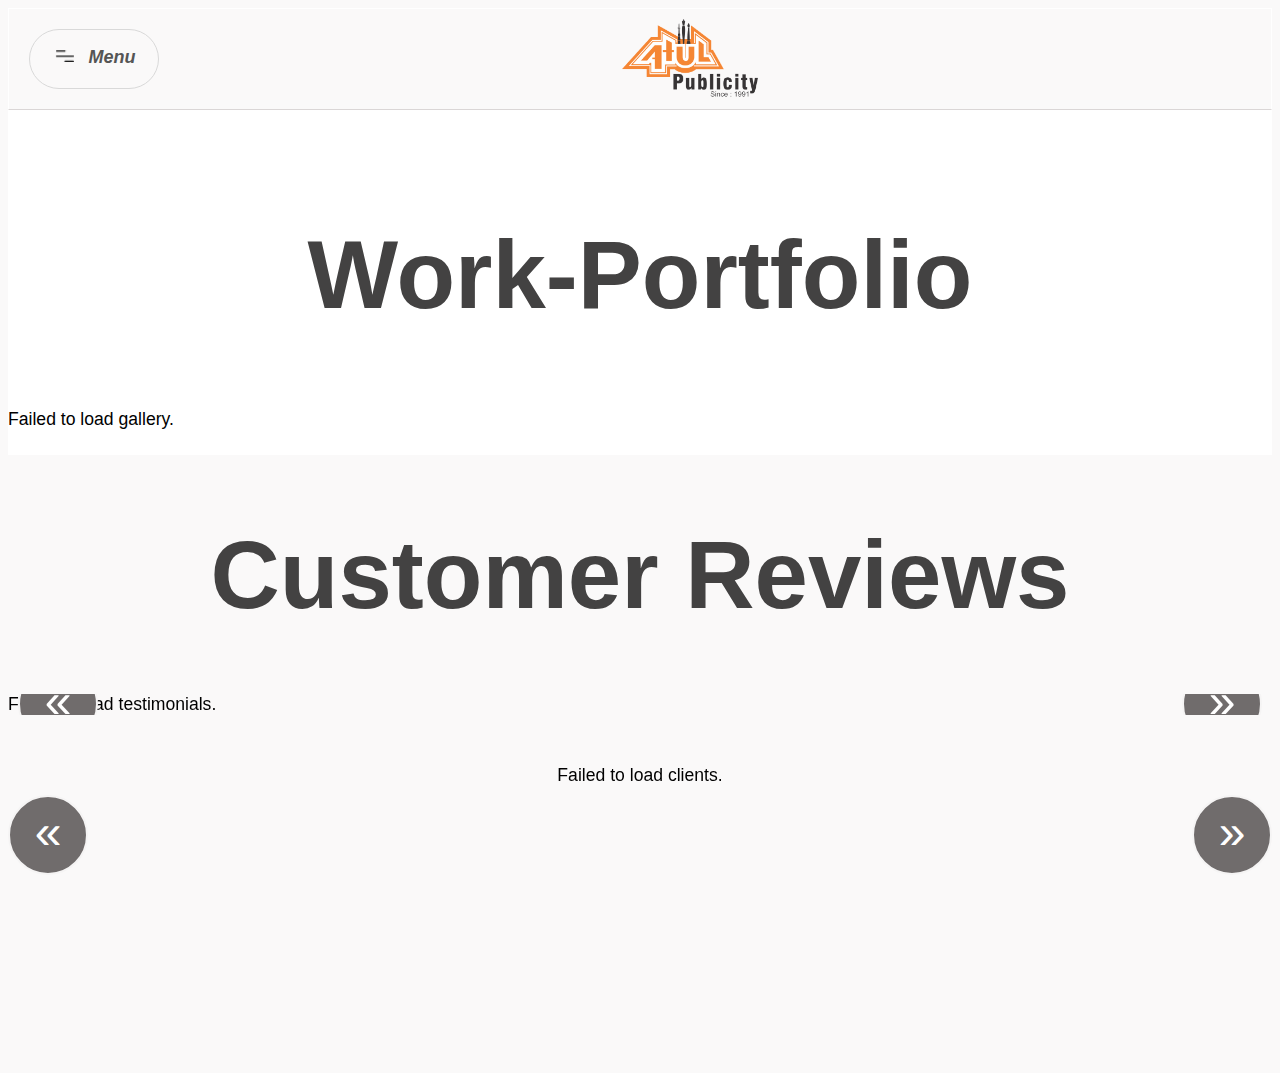
<file: index.html>
<!DOCTYPE html>
<html lang="en">

<head>
  <meta charset="UTF-8">
  <meta name="viewport" content="width=device-width, initial-scale=1.0">
  <title>API Data Fetch Example</title>
  <link rel="stylesheet" href="apiprct.css">
  <link rel="stylesheet" href="https://unpkg.com/swiper/swiper-bundle.min.css">
  <link rel="stylesheet" href="masonry.css">
  
  <style>
    body {
      font-family: Arial, sans-serif;
    }

    .post {
      border: 1px solid #ccc;
      padding: 10px;
      margin: 10px 0;
    }
  </style>
</head>

<body>
  
  <nav id="navbar">
    <button type="button" onclick="openmenu()" id="openn"><img src="/assets/imgs/logo/hamburger.png" alt="hamburger" id="ham_img">Menu</button>
  </div>
<div id="showmenu">
<ul>
  <li>
    <a href="index.html" >Home</a>
  </li>
  <li><a href="">About</a></li>
  <li>
    <a href="" >Blogs</a>
  </li>
  <li>
    <a href="portfoliogallery.html" >Portfolio</a>
  </li>
  <li><a href="" >Contact</a></li>
  <li><a href="" >Career</a></li>
</ul>
     
</ul>
<button id="close" onclick="closemenu()">&times; Close</button>
</div>
    <div id="navbar_container">
    <a href="apiprct.html"><img src="/assets/imgs/logo/logo.png" alt="logo" id="logo"></a></div>

    <ul class="social-media hover-1">
      <li>
        <a target="_blank" href=""
          ><i class="fa-brands fa-facebook"></i
        ></a>
      </li>
      <li>
        <a target="_blank" href=""
          ><i class="fa-brands fa-instagram"></i
        ></a>
      </li>
      <li>
        <a target="_blank" href=""
          ><i class="fa-brands fa-twitter"></i
        ></a>
      </li>
      <li>
        <a target="_blank" href=""
          ><i class="fa-brands fa-whatsapp"></i
        ></a>
      </li>
    </ul>
   </nav>
    
  
  <section id="port-section">
  <h2>Work-Portfolio</h2>
  <div class="container cont-cover">
    <div id="cont-portfolio">
      
    <div id="gallery"></div>
    
    <div id="pagination"></div>
    </div>
 </div>
</section>

  <h1>Customer Reviews</h1>
  <div id="test-container">
    <button type="button" id="button-prv" class="button">&laquo;</button>
    <div class="testswiper swiper-container">
      <div id="testimonials" class="swiper-wrapper"></div>
    </div>
    <button type="button" id="button-nxt" class="button">&raquo;</button>
  </div>



  
  <div id="ourclient" class="swiper-container-2">
    <button type="button" id="button-prev" class="buttn">&laquo;</button>
    <div class="swiper logo__slider">
  <div id="clientle" class="swiper-wrapper"></div>
</div>
  <button type="button" id="button-next" class="buttn">&raquo;</button>
  <div class="swiper-pagination"></div>
</div>



  <script>
   



    async function fetchtestimonials() {
      try {
        const response = await fetch('https://api.webbuilder.technolitics.com/api/v1/website-builder/website/testimonial/get-all-testimonials/65d0951a52fd1189b6d9f8df');

        if (!response.ok) {
          throw new Error('HTTP error! Status: ' + response.status);
        }

        const data = await response.json();

        if (!data || !data.data) {
          throw new Error('Unexpected data structure!');
        }

        const testimonialsContainer = document.getElementById('testimonials');

        data.data.forEach(testimonial => {
          console.log('Image URL:', testimonial.image);

          const testimonialElement = document.createElement('div');
          testimonialElement.className = 'swiper-slide'; 

          const imagepath = "https://technolitics-s3-bucket.s3.ap-south-1.amazonaws.com/websitebuilder-s3-bucket/";
          const imageUrl = `${imagepath}${testimonial.image}`;

          testimonialElement.innerHTML = `
                    <div class="testimonial">
                      <img src="${imageUrl}" class="image_test" alt="${testimonial.name}" />
                      <div class="text">
                        <img src="quote-2.svg" alt="quote">
                        <p class="review">${testimonial.review}</p>
                        <h3 class="name">${testimonial.name}</h3>
                        <p class="profile">${testimonial.companyProfile}</p>
                      </div>
                    </div>
                `;
          testimonialsContainer.appendChild(testimonialElement);
        });

       
        const swiper = new Swiper('.swiper-container', {
          slidesPerView: 1,
          spaceBetween: 30,
          loop: true,
          navigation: {
            nextEl: '#button-nxt',
            prevEl: '#button-prv',
          },
          // Enable touch functionality
          simulateTouch: true,
          touchEventsTarget: 'container',
          touchRatio: 1,
          touchAngle: 45,
          grabCursor: true,
          
          breakpoints: {
            768: {
              slidesPerView: 1,
            },
            1024: {
              slidesPerView: 1,
            },
          },
        });
        

      } catch (error) {
        console.error('Error fetching testimonials:', error);
        document.getElementById('testimonials').innerText = 'Failed to load testimonials.';
      }
    }

   
    async function fetchclient() {
      try {
        const response = await fetch('https://api.webbuilder.technolitics.com/api/v1/website-builder/website/association/get-all-associations/65d0951a52fd1189b6d9f8df?type=CLIENT');

        if (!response.ok) {
          throw new Error('HTTP error! Status: ' + response.status);
        }

        const data = await response.json();

        if (!data || !data.data) {
          throw new Error('Unexpected data structure!');
        }

        const clientContainer = document.getElementById('clientle');

        if (data.data.length === 0) {
          clientContainer.innerHTML = 'No clients available.';
          return;
        }

        data.data.forEach(client => {
          const clientElement = document.createElement('div');
          clientElement.className = 'swiper-slide'; 

          const imagepath = "https://technolitics-s3-bucket.s3.ap-south-1.amazonaws.com/websitebuilder-s3-bucket/";
          const imageUrl = `${imagepath}${client.logo}`;

          clientElement.innerHTML = 
          `
          <img src="${imageUrl}" alt="${client.logo}" />`;
          clientContainer.appendChild(clientElement);
        });


        const swiper = new Swiper('.swiper', {
          slidesPerView: '5', 
          spaceBetween: 1,
          freeMode: false,
          loop:true,
          autoplay: {
            delay: 1500, 
            disableOnInteraction: false,
          },
          navigation: {
            nextEl: '#button-next',
            prevEl: '#button-prev',
          },
        
        });
      } catch (error) {
        console.error('Error fetching clients:', error);
        document.getElementById('clientle').innerText = 'Failed to load clients.';
      }
    }


   
      
      let galleryData = []; // Array to hold gallery data
      let itemsPerPage = 10; // Number of items per page for pagination
      let currentPage = 1; // Current page number
  
      async function fetchGallery() {
        try {
          const response = await fetch('https://api.webbuilder.technolitics.com/api/v1/website-builder/website/gallery/get-all-galleries/65d0951a52fd1189b6d9f8df?type=IMAGE');
  
          if (!response.ok) {
            throw new Error('HTTP error! Status: ' + response.status);
          }
  
          const data = await response.json();
  
          if (!data || !data.data) {
            throw new Error('Unexpected data structure!');
          }
  
          galleryData = data.data;
          displayGallery();
        } catch (error) {
          console.error('Error fetching gallery:', error);
          document.getElementById('gallery').innerText = 'Failed to load gallery.';
        }
      }
  
      function displayGallery() {
        const galleryContainer = document.getElementById('gallery');
        galleryContainer.innerHTML = ''; // Clear the current gallery content
  
        const startIndex = (currentPage - 1) * itemsPerPage;
        const endIndex = startIndex + itemsPerPage;
  
        galleryData.slice(startIndex, endIndex).forEach((gallery, index) => {
          const mediaDetails = gallery.mediaDetails;
  
          if (mediaDetails && mediaDetails.mediaType === 'IMAGE' && Array.isArray(mediaDetails.images) && mediaDetails.images.length > 0) {
            const imagePath = "https://technolitics-s3-bucket.s3.ap-south-1.amazonaws.com/websitebuilder-s3-bucket/";
            const coverImageUrl = `${imagePath}${mediaDetails.images[0]}`; // First image as cover
  
            const galleryElement = document.createElement('div');
            galleryElement.className = 'swiper-slide'; // Set gallery item class
  
            galleryElement.innerHTML = `
              
              <img src="${coverImageUrl}" alt="Cover Image" class="cover-image" data-gallery-index="${index}" />
             
            `;



             
       
  
            // Redirect to new page on thumbnail click
            galleryElement.querySelector('.cover-image').addEventListener('click', function() {
              const encodedTitle = encodeURIComponent(gallery.title);
              window.location.href = `showfullgallery.html?galleryIndex=${index}&title=${encodedTitle}`;
            });
  
            galleryContainer.appendChild(galleryElement);
          }

        });
      }
  
    
      fetchGallery();


    fetchtestimonials();
    fetchclient();
    



  

  </script>
  <script src="https://unpkg.com/swiper/swiper-bundle.min.js"></script>
<script src="menu.js"></script>

  
</body>

</html>
</file>
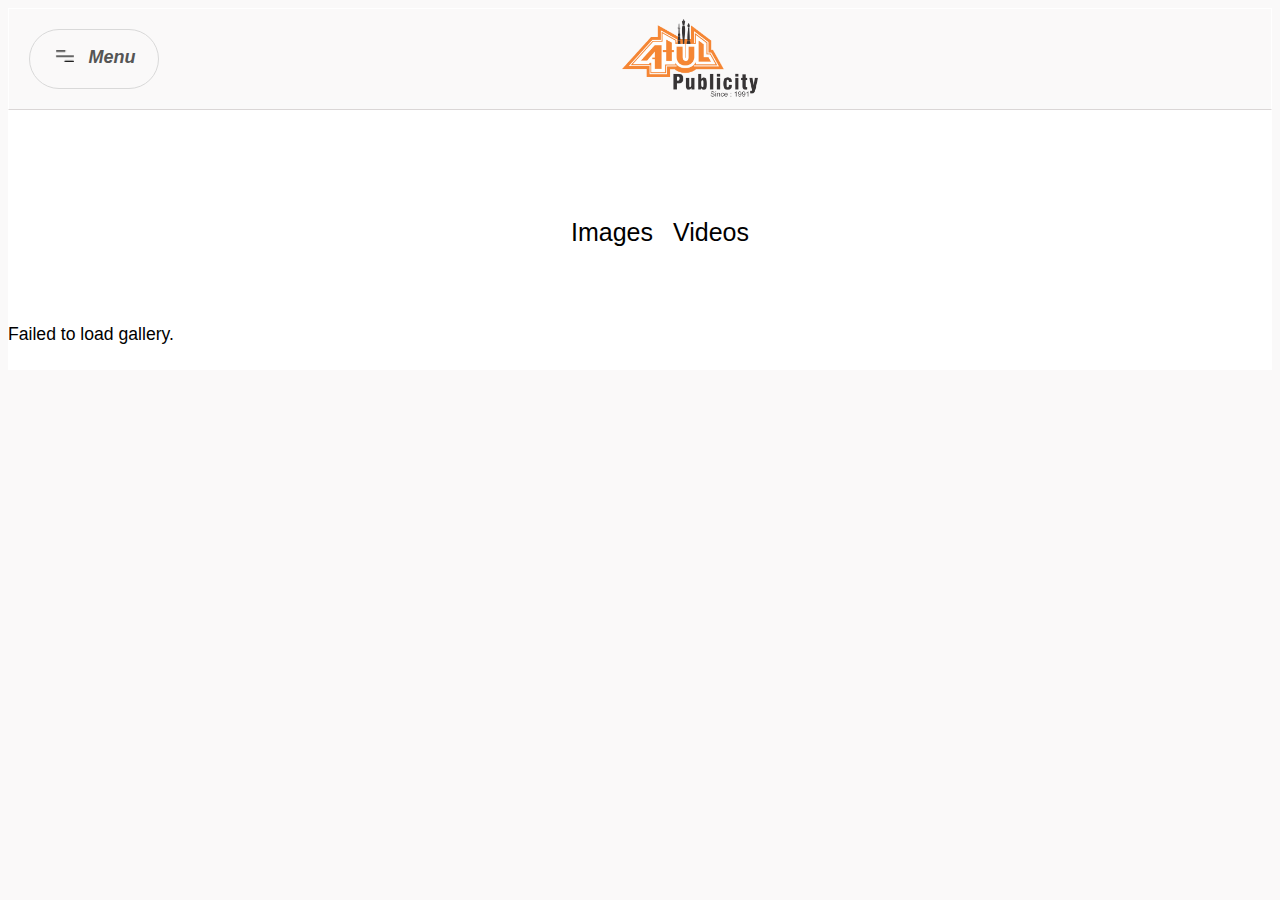
<file: portfoliogallery.html>
<!DOCTYPE html>
<html lang="en">
<head>
    <meta charset="UTF-8">
    <meta name="viewport" content="width=device-width, initial-scale=1.0">
    <title>Portfolio</title>
    
     <link rel="stylesheet" href="masonry.css">
</head>
<body>
  <nav id="navbar">
    <button type="button" onclick="openmenu()" id="openn"><img src="/assets/imgs/logo/hamburger.png" alt="hamburger" id="ham_img">Menu</button>
  </div>
<div id="showmenu">
<ul>
  <li>
    <a href="index.html" data-text="Home">Home</a>
  </li>
  <li><a href="" data-text="About">About</a></li>
  <li>
    <a href="" data-text="Blogs">Blogs</a>
  </li>
  <li>
    <a href="portfoliogallery.html" data-text="Portfolio">Portfolio</a>
  </li>
  <li><a href="" data-text="Contact">Contact</a></li>
  <li><a href="" data-text="Career">Career</a></li>
</ul>
     
</ul>
<button id="close" onclick="closemenu()">&times; Close</button>
</div>
    <div id="navbar_container">
    <a href="apiprct.html"><img src="/assets/imgs/logo/logo.png" alt="logo" id="logo"></a></div>

    <ul class="social-media hover-1">
      <li>
        <a target="_blank" href=${WEBSITE_SOCIAL_LINKS.FACEBOOK}
          ><i class="fa-brands fa-facebook"></i
        ></a>
      </li>
      <li>
        <a target="_blank" href=${WEBSITE_SOCIAL_LINKS.INSTAGRAM}
          ><i class="fa-brands fa-instagram"></i
        ></a>
      </li>
      <li>
        <a target="_blank" href=${WEBSITE_SOCIAL_LINKS.TWITTER}
          ><i class="fa-brands fa-twitter"></i
        ></a>
      </li>
      <li>
        <a target="_blank" href=${WEBSITE_SOCIAL_LINKS.WHATSAPP}
          ><i class="fa-brands fa-whatsapp"></i
        ></a>
      </li>
    </ul>
   </nav>
    
        

       <section id="port-section">
        <div id="port_button">
          <ul>
      <li><a href="portfoliogallery.html">Images</a></li> 
       <li> <a href="videogallery.html">Videos</a></li> 
    </ul></div>
        <div class="container cont-cover">
          <div id="cont-portfolio">
            
          <div id="gallery"></div>
          
          <div id="pagination"></div>
          </div>
       </div>
      </section>

      <div id="footer-layout"></div>
<script>
      
       let galleryData = []; // Array to hold gallery data
       let itemsPerPage = 10; // Number of items per page for pagination
       let currentPage = 1; // Current page number
   
       async function fetchGallery() {
         try {
           const response = await fetch('https://api.webbuilder.technolitics.com/api/v1/website-builder/website/gallery/get-all-galleries/65d0951a52fd1189b6d9f8df?type=IMAGE');
   
           if (!response.ok) {
             throw new Error('HTTP error! Status: ' + response.status);
           }
   
           const data = await response.json();
   
           if (!data || !data.data) {
             throw new Error('Unexpected data structure!');
           }
   
           galleryData = data.data;
           displayGallery();
         } catch (error) {
           console.error('Error fetching gallery:', error);
           document.getElementById('gallery').innerText = 'Failed to load gallery.';
         }
       }
   
       function displayGallery() {
        const galleryContainer = document.getElementById('gallery');
        galleryContainer.innerHTML = ''; // Clear the current gallery content
      
        const startIndex = (currentPage - 1) * itemsPerPage;
        const endIndex = startIndex + itemsPerPage;
      
        galleryData.slice(startIndex, endIndex).forEach((gallery, index) => {
          const mediaDetails = gallery.mediaDetails;
      
          if (mediaDetails && mediaDetails.mediaType === 'IMAGE' && Array.isArray(mediaDetails.images) && mediaDetails.images.length > 0) {
            const imagePath = "https://technolitics-s3-bucket.s3.ap-south-1.amazonaws.com/websitebuilder-s3-bucket/";
            const coverImageUrl = `${imagePath}${mediaDetails.images[0]}`; // First image as cover
      
            const galleryElement = document.createElement('div');
            galleryElement.className = 'swiper-slide'; // Set gallery item class
      
            galleryElement.innerHTML = `
              <img src="${coverImageUrl}" alt="Cover Image" class="cover-image" data-gallery-index="${index}" />
              <h4 id="title">${gallery.title}</h4>
            `;
      
            // Redirect to the new page on thumbnail click, passing title as a URL parameter
            galleryElement.querySelector('.cover-image').addEventListener('click', function() {
              const encodedTitle = encodeURIComponent(gallery.title);
              window.location.href = `showfullgallery.html?galleryIndex=${index}&title=${encodedTitle}`;
            });
      
            galleryContainer.appendChild(galleryElement);
          }
        });
      }
      
   
     
       fetchGallery();


      </script>


      <script src="menu.js"></script>     
      <script src="/assets/js/components/footer.js"></script> 
</body>
</html>
</file>
<file: masonry.css>
body {
    background-color: #faf9f9;
    font: 1.1em Arial, Helvetica, sans-serif;
  }
  
  img {
    max-width: 100%;
    display: block;
  }
  

.imagess{
  display: grid;
  margin-bottom: 20px;
}

  figure {
    margin: 0;
    display: grid;
    grid-template-rows: 1fr auto;
    
    margin-bottom: 10px;
    break-inside: avoid;
  }

  
  .container {position: relative;
    columns: 3 400px;
    column-gap: 30px;
    background-color:#ffffff;
  }

h5{
  font-size: 4rem;
  font-family: 'Franklin Gothic Medium', 'Arial Narrow', Arial, sans-serif ;
  color: #373435;
  margin: 50px 100px 60px 100px;
}

h4{
  font-size: 1.5rem;
  font-family: 'Franklin Gothic Medium', 'Arial Narrow', Arial, sans-serif ;
  color: #373435;
 text-align: center;
}
   
  .cont_full{
   
    margin: 50px 100px;
  }

  .cont_full img{
    width: 400px;
    height: auto;
  }

  .popup-image{
    position: fixed;
    top: 0; left: 0;
    background: rgba(0, 0, 0, 0.759);
    height: 100%;
    width: 100%;
    z-index: 100;
    display: none;
  }


  

  .popup-image span{
    position: absolute;
    top:50px; right: 50px;
    color: white;
    cursor: pointer;
    font-size: 70px;
    z-index: 999;
    
  }

  .popup-image img{
    position: absolute;
    top: 50%; left: 50%;
    transform: translate(-50%,-50%);
    height: 600px;
    object-fit: cover;
  }

   .popup-image .prev{
    position: absolute;
    z-index: 100;
    top: 50%;
    left:5%;
    font-size: 4rem;
    font-weight: bolder;
    background-color: transparent;
    box-shadow: 0px 0px 10px white;
    text-shadow: 0px 0px 10px white;
    color: white;
    border: 2px solid white;
    border-radius: 50px;
    padding: 10px 15px 15px 15px;
    cursor: pointer;
  }


  .popup-image .next{
    position: absolute; 
    z-index: 100;
 top: 50%;
 right: 5%;
 font-size: 4rem;
 font-weight: bolder;
 background-color: transparent;
 box-shadow: 0px 0px 10px white;
 text-shadow: 0px 0px 10px white;
 color: white;
 border: 2px solid white;
 border-radius: 50px;
 padding: 10px 15px 15px 15px;
 cursor: pointer;
  }

  





#port-section{position: sticky;
  background-color: #ffffff;
  padding-top: 30px;
  padding-bottom: 25px;
}
   .cover-image{
    width: 450px;
    height: 300px;
    margin: 0px 30px 30px 30px;
    border-radius: 20px;
  }


  h2{
    bottom: 0;
    text-align: center;
    font-size: 6rem;
    font-family: 'Franklin Gothic Medium', 'Arial Narrow', Arial, sans-serif;
    color: rgb(67, 66, 66);
   
    }


@media (max-width: 1490px){
  .cover-image{
    width: 425px;
    height: 300px;
    margin: 0px 26px 26px 26px;
    border-radius: 20px;
  }

  .review{
    width: 830px;
  }

  .cont_full{
   
    margin: 30px 70px;
  }
}




@media (max-width: 1414px){
  .cover-image{
    width: 400px;
    height: 266;
    margin: 0px 23px 23px 23px;
    border-radius: 20px;
  }


  .review{
    width: 730px;
  }


  .cont_full{
   
    margin: 30px 50px;
  }
}


@media (max-width: 1335px){
  .cover-image{
    width: 370px;
    height: 246px;
    margin: 0px 20px 23px 20px;
    border-radius: 20px;
  }

  .review{
    width: 610px;
  }

  .text{
    width: 610px;
    height: auto;
  }

}



@media (max-width: 1235px){
  .cover-image{
    width: 330px;
    height: 219px;
    margin: 0px 18px 23px 18px;
    border-radius: 20px;
  }

  .review{
    width: 520px;
  }

  .text{
    width: 520px;
    height: auto;
  }


}



@media (max-width: 1093px){
  .cover-image{
    width: 305px;
    height:  203px;
    margin: 0px 15px 23px 15px;
    border-radius: 20px;
  }


  .container {
    columns: 3 300px;
   
  }

  .cont-cover{
    column-count: 2;
    align-items: center;
    margin-left: 150px;
  }

  .review{
    width: 450px;
  }


  .text{
    width: 450px;
    height: auto;
  }

  .image_test{
    width: 250px;
    height: auto;
  }


  .cont_full{
   
    margin: 30px 70px;
  }

}


@media (max-width: 1009px){
  .cont-cover{
    column-count: 2;
    align-items: center;
    margin-left: 120px;
  }
 
  .button{
    opacity: 0.5;
  }

  .buttn{
    opacity: 0.5;
  }

  .review{
    width: 350px;
  }

  .image_test{
    width: 220px;
    height: 270px;
  }


  .text{
    width: 350px;
    height: auto;
  }

 
}


@media (max-width: 987px){
.cont_full{
   
  margin: 20px 30px;
}
}

@media (max-width: 880px){
  .cont-cover{
    column-count: 2;
    align-items: center;
    margin-left: 80px;
  }
  .container {position: relative;
    columns: 3 250px;
  
  }
  .review{
    width: 350px;
    font-size: 20px;
  }


  .text{
    width: 350px;
    height: auto;
  }


h2{
  font-size: 5rem;
}
  .button{
    opacity: 0.2;
  }

  .buttn{
    opacity: 0.2;
  }
}


@media (max-width: 799px){


  .cont-cover{
    column-count: 2;
    align-items: center;
    margin-left: 20px;
  }


  .testimonial{
    
    flex-direction: column;
  }

  #testimonials{
   
    position: relative;
  }

  .review{
    width: 650px;
    height: 200px;
    position: relative;
    z-index: 999;
    font-size: 20px;
  }


  .text{
    width: 650px;
    height: auto;
    font-size: 17px;
    margin: 0px 0px 0px 0px;
  }

  .image_test{
    width: 250px;
    height: 310px;
  }

    
h2{
  font-size: 4rem;
}
  




 

  .button{
    opacity: 0.5;
    z-index: 999;
    position: absolute;
  }

  .buttn{
    opacity: 0;
    z-index: -999;
    position: absolute;
  }



  
}



@media (max-width: 720px){

  .cont-cover{
    column-count: 1;
    align-items: center;
    margin-left: 170px;
  }


.text{
  width: 540px;
  height: auto;
  /* transform: translateX(-90px); */
}

.testimonial{
  width: 700px;
  align-items: center;
}

.review{
  width: 540px;
  height: auto;
}

.image_test{
  width: 230px;
  height: 290px;

 margin: 50px;
}

.button{
  position: absolute;
  opacity: 0.1;
  z-index: -999;
  transform: translateY(-150px);
}

h2{
  font-size: 3rem;
}
  
}
  


@media (max-width: 640px){
  .cont-cover{
    column-count: 1;
   
    margin-left: 140px;
  }



  .text{
    width: 450px;
    height: auto;
    /* transform: translateX(-90px); */
  }
  
  .testimonial{
    width: auto;
    align-items: center;
  }
  
  .review{
    width: 450px;
    height: auto;
  }
  
  .image_test{
    width: 200px;
    height: 260px;

   margin: 50px;
  }
  
  .button{
    position: absolute;
    opacity: 0;
    z-index: -999;
   
  }

  
    
  }



  @media (max-width:540px){
    .cont-cover{
      column-count: 1;
     
      margin-left: 100px;
    }
  
    
h1{
  font-size: 3rem;
 
}
  }


  @media (max-width: 512px){
    .cont-cover{
      column-count: 1;
     
      margin-left: 50px;
    }
  
    .container {
      columns: 3 200px;
     
    }


    h5{
      margin:20px;
      font-size: 4rem;
    }
    .text{
      margin: 20px;
      width: auto;
      height: auto;
    }
    
    
    .review{
      width: auto;
      height: auto;
    }
    
    .image_test{
      width: 180px;
      height: 240px;
     margin: 50px;
    }
    
    .button{
      position: absolute;
      opacity: 0.1;
      z-index: -999;
      transform: translateY(-150px);
    }


  .profile{
    font-size: 15px;
  }
      
.social-media{position: absolute;
  display: none;
  list-style: none;
}
      
    }



 
  @media (max-width:414px){
    .cont-cover{
      column-count: 1;
     
      margin-left: 10px;
    }
    


    h5{
      font-size: 3rem;
    }

    .cont_full{
   
      margin: 20px 20px;
    }
  }




  


 
  @media (max-width:360px){
    .cover-image{
      width: 265px;
      height: 175px;
     
    
    }

    h5{
      font-size: 2rem;
    }
    .cont-cover{
     
     
      margin-left: 20px;
    }
    .cont_full{
   
      margin: 20px 10px;
    }
    
  .profile{
    font-size: 10px;
  }
  
  }


  
  @media (max-width:320px){
    .cover-image{
      width: 265px;
      height: 175px;
     
    
    }

    .cont-cover{
     
     
      margin-left: 5px;
    }
  
  
  }




#navbar{
  display: flex;
  align-items: center;
 justify-content: space-between;
  padding: 10px;
  border: 0.2px solid white;
  border-bottom-color: #dad6d6;
  left: 0;
  right: 0;
}


#navbar_container{
  display: flex;
  align-items: center;
  
}

#logo{
 
  height: 80px;
}

#openn{
  margin-left: 10px;
  background-color: transparent;
  height: 60px;
  width: 130px;
  display: flex;
  gap: 15px;
  font-size: 18px;
  padding-left: 20px;
  padding-top: 17px;
  border-radius: 50px;
  border: 1px solid #d9d9d9;
color: #555555;
font-style: italic;
font-weight: 600;
}

#ham_img{
  padding-top:3px ;
  padding-left: 5px;
  height: 12px;
}


.social-media{
  display: flex;
  list-style: none;
}



#port_button{display: flex;
  align-items: center;
  justify-content: center;
  padding: 50px;
  
}

#port_button ul{
  display: flex;
  list-style: none;

}

#port_button ul li{
  margin: 10px ;
}
#port_button ul li a{
   color: black;
  text-decoration: none;
  font-size: 25px;
}





#port_button ul li a:hover{
  color: #f58634;
 border-bottom: #f58634;
 


 
}

#showmenu{
  top: 0;
  left: 0;
  z-index: 9999;
  display: none;
 
  background-color: rgb(51, 18, 15);
  /* opacity: 1;  */
  position: absolute;
 text-align: center;
 /* justify-content: center; */
    height: 100vh;
    width: 100%;
    background-color: #373435;
   
   
}



#showmenu ul{
  list-style: none;
  
  
  transform: translate(-20px,130px);

}


#showmenu ul li{
  /* justify-content: center; */
  border: 2px solid transparent;
  
}

#showmenu ul li a{
  position: relative;
     width: 400px;
     height: 50px;
  text-decoration: none;
  text-align: center;
    color:#f58634 ;
    font-size: 3rem;
    font-family: 'Franklin Gothic Medium', 'Arial Narrow', Arial, sans-serif;
    line-height: 4rem;
    align-items: center;
}

#close{position: absolute;
  top: 150px;
  right: 250px;
  height: 60px;
  width: 130px;
  font-size: 20px;
  border: 1px solid #d9d9d9;
  color: white;
  font-style: italic;
  font-weight: 400;
background-color: transparent;
  border-radius: 50px;
  
}







#showmenu ul li a:hover {

  position: static;
  width: 250px;
  height: 40px;
 
  border-radius: 40px;
  background-color: #faf9f9;
   
}
</file>
<file: apiprct.css>
#ourclient{
  position: relative;
  display: flex;
 
}
.swiper-container-2 {
  position: relative;
width: 100%;
height: 300px; 
}
.swiper-slide {
display: flex;
justify-content: center;
align-items: center;
}
.swiper-container-2 img {
width: 100%;
height: auto;
}
.buttn {

cursor: pointer;

  font-size: 3rem;
  color: white;
  padding: 0px 20px 7px 20px ;
  width: 80px;
  height: 80px;
  border-radius: 50%;
  align-items: center;
  border: 2px solid rgb(245, 244, 244);
  background-color: rgb(112, 108, 108);
  justify-items: center;
  transform: translateY(30px);
}


h1{position: relative;
text-align: center;
font-weight: 600;
  font-size: 6rem;
  font-family:'Franklin Gothic Medium', 'Arial Narrow', Arial, sans-serif ;
  color: rgb(67, 66, 66);
}




#test-container {
  position: relative;
  display: flex;
  align-items: center;
  width: 100%;
  /* height: 500px;  */
   margin-bottom: 50px;
   overflow: hidden;
 
   
}

.testswiper {
  width: 100%;
  height: 100%;
  
}

.button {
  font-size: 3rem;
  color: white;
  padding: 0px 20px 7px 20px;
  width: 80px;
  height: 80px;
  border-radius: 50%;
  border: 2px solid rgb(245, 244, 244);
  background-color: rgb(112, 108, 108);
  display: flex;
  align-items: center;
  justify-content: center;
  position: absolute;
 
  z-index: 999;
}

#button-prv {
  left: 10px; 
}

#button-nxt {
  right: 10px;
}

.swiper-container {
  width: 100%;
  height: 100%;
  
}


.testimonial {
  border-radius: 20px;
  margin: 10px;
  display: flex;
  /* height: 500px; */
  width: 100%; 
  height: 100%;
  align-items: center;
  background-color: rgb(246, 242, 236);
  
}

.text {position: relative;
  height: 250px;
  width: 890px;
  flex-direction: column;
  margin: 0px 100px 0px 0px;
}

.review {position: relative;
  color: rgb(78, 77, 77);
  font-size: 25px;
  font-weight: 400;
  line-height: 1.3;
  font-family: 'Franklin Gothic Medium', 'Arial Narrow', Arial, sans-serif;
}

.image_test {
  width: 290px;
  height: 340px;
  margin: 100px;
  object-fit: cover;
  border-radius: 19px;
  background-color: white;
  box-shadow: 10px 10px 10px rgb(113, 89, 57);
  transform: rotate(-5deg);
}
</file>
